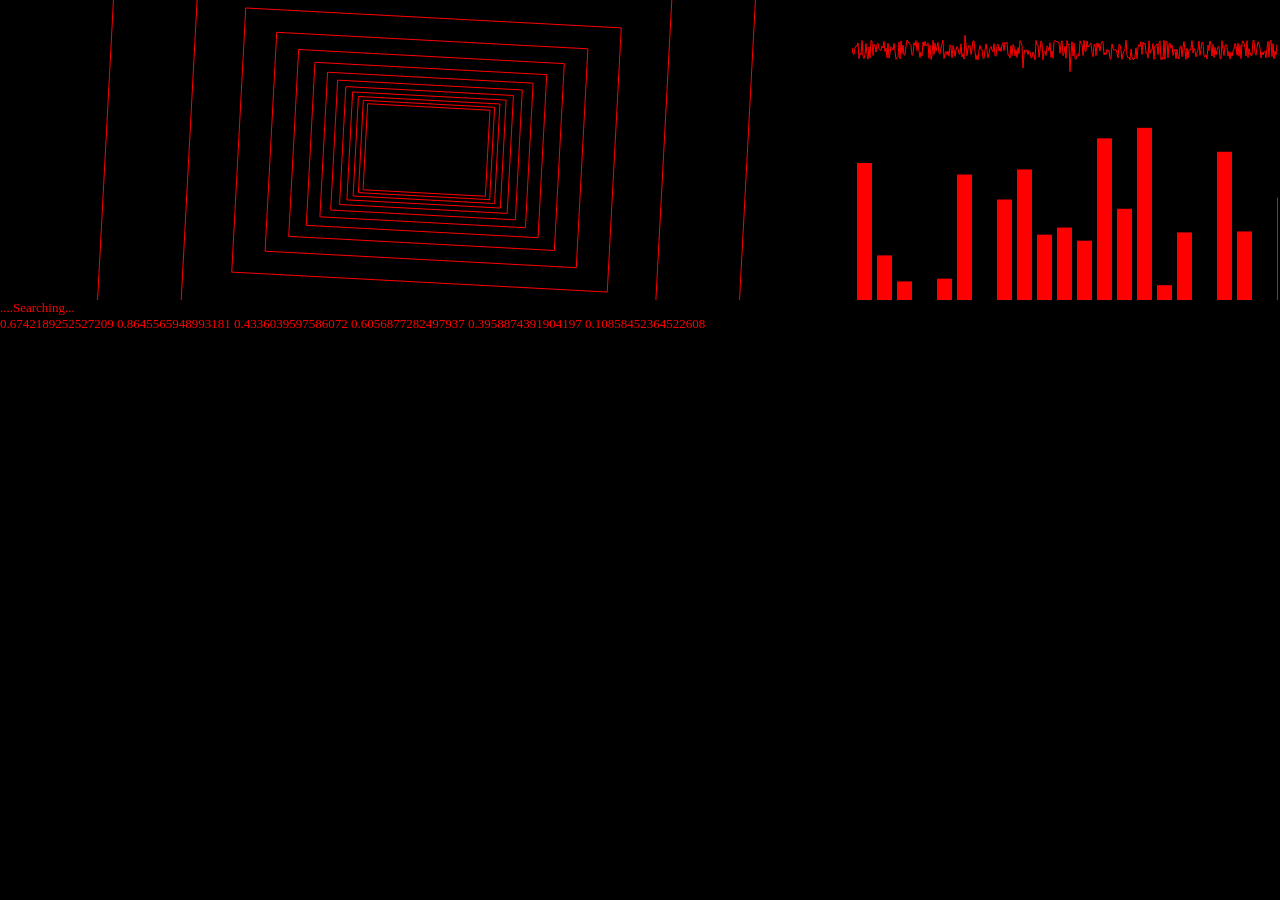
<file: index.html>
<!DOCTYPE html>
<html lang="en">
<head>
    <meta charset="UTF-8">
    <meta name="viewport" content="width=device-width, initial-scale=1.0">
    <title>HACKEANDO</title>
    <link rel="stylesheet" href="static/css/style.css">
    <link rel="icon" href="static/svg/skull.svg" type="image/svg+xml" id="favicon">
</head>
<body>
    <!-- Credits to Chase Kaiser for code from "Fake Hacking Program" at CodePen -->
    <div class="troll_hacking">
        <canvas class='hacker-3d-shiz'></canvas>
        <canvas class='bars-and-stuff'></canvas>
        <div class="output-console"></div>
    </div>
    <div class="pdf_preview">
        <iframe src="static/pdf/no_lo_abras.pdf" allow="fullscreen"></iframe>
    </div>
    <script src="static/js/script.js"></script>
</body>
</html>
</file>
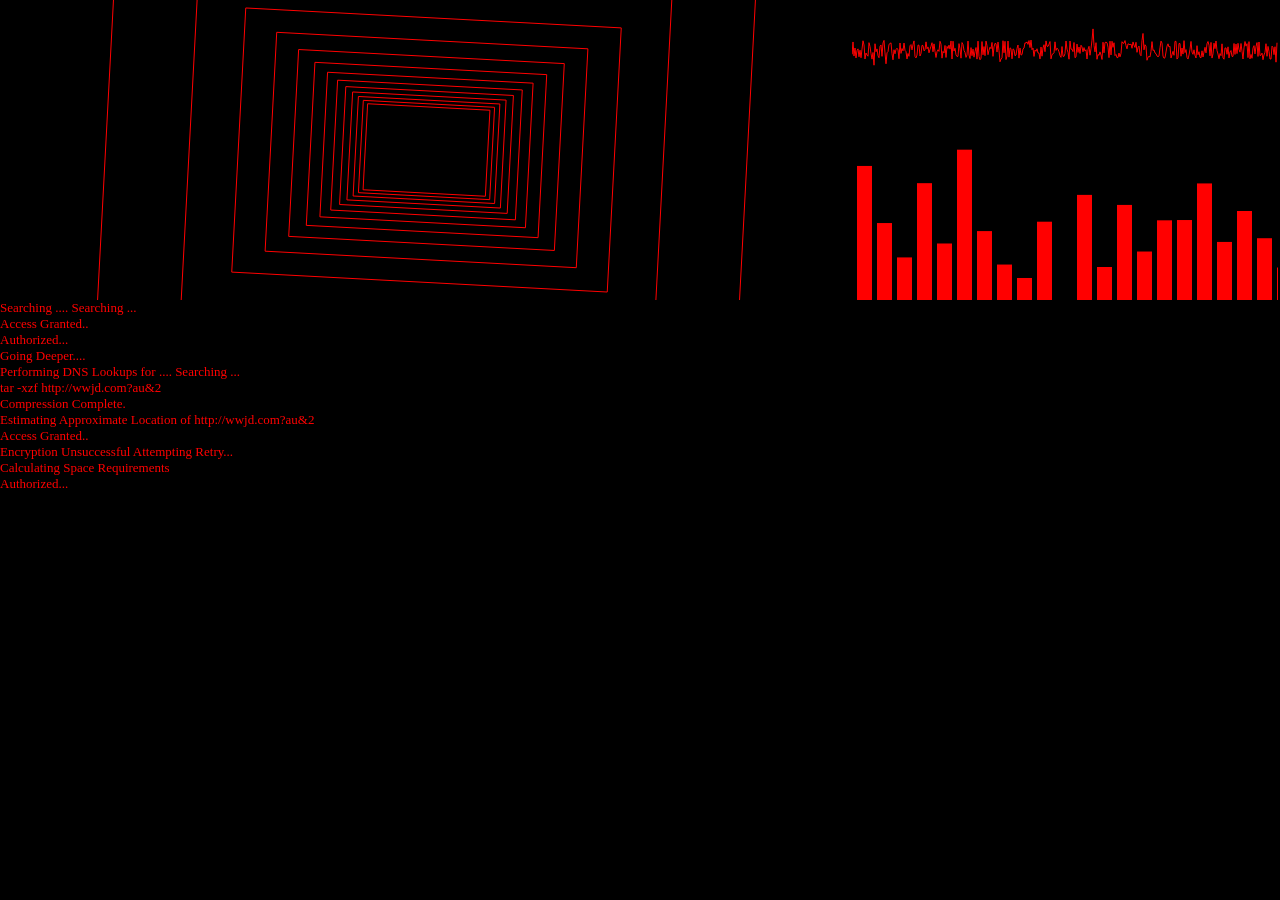
<file: public/index.html>
<!DOCTYPE html>
<html lang="en">
<head>
    <meta charset="UTF-8">
    <meta name="viewport" content="width=device-width, initial-scale=1.0">
    <title>HACKEANDO</title>
    <link rel="stylesheet" href="./assets/css/style.css">
    <link rel="icon" href="./assets/svg/skull.svg" type="image/svg+xml" id="favicon">
</head>
<body>
    <!-- Credits to Chase Kaiser for code from "Fake Hacking Program" at CodePen -->
    <div class="troll_hacking">
        <canvas class='hacker-3d-shiz'></canvas>
        <canvas class='bars-and-stuff'></canvas>
        <div class="output-console"></div>
    </div>
    <div class="pdf_preview">
        <iframe src="./no_lo_abras.pdf" allow="fullscreen"></iframe>
    </div>
    <script src="./assets/js/script.js"></script>
</body>
</html>
</file>
<file: static/css/style.css>
* {
    margin: 0;
    user-select: none;
    -moz-user-select: none;
}

@font-face {
    font-family: 'Source Code Pro';
    font-style: normal;
    font-weight: 400;
    src: local('Source Code Pro'), local('SourceCodePro-Regular'), url(http://themes.googleusercontent.com/static/fonts/sourcecodepro/v4/mrl8jkM18OlOQN8JLgasDxM0YzuT7MdOe03otPbuUS0.woff) format('woff');
}

body {
    font-family: Source Code Pro;
    background:#000;
    color: red;
    margin:0;
    font-size: 13px;
    overflow: hidden;
    width: 100vw;
    height: 100vh;
}

canvas {
    position:absolute;
    top:0;
    left:0;
}

.bars-and-stuff{
    left:66.6%;
}

.output-console {
    position:fixed;
    overflow:hidden;
}

p{
    margin:0
}

.troll_hacking, .pdf_preview {
    position: absolute;
    top: 0;
    left: 0;
    width: 100%;
    height: 100%;
}

.troll_hacking {
    transition: opacity 1s ease;
    width: 100%;
    height: 100%;
    background-color: black !important;
    z-index: 2;
}

.pdf_preview {
    width: 100%;
    height: 100%;
    background-color: white;
    overflow: hidden;
    z-index: 1;
}

iframe {
    width: 100%;
    height: 100%;
    border: none;
}
</file>
<file: public/assets/css/style.css>
* {
    margin: 0;
    user-select: none;
    -moz-user-select: none;
}

@font-face {
    font-family: 'Source Code Pro';
    font-style: normal;
    font-weight: 400;
    src: local('Source Code Pro'), local('SourceCodePro-Regular'), url(http://themes.googleusercontent.com/static/fonts/sourcecodepro/v4/mrl8jkM18OlOQN8JLgasDxM0YzuT7MdOe03otPbuUS0.woff) format('woff');
}

body {
    font-family: Source Code Pro;
    background:#000;
    color: red;
    margin:0;
    font-size: 13px;
    overflow: hidden;
    width: 100vw;
    height: 100vh;
}

canvas {
    position:absolute;
    top:0;
    left:0;
}

.bars-and-stuff{
    left:66.6%;
}

.output-console {
    position:fixed;
    overflow:hidden;
}

p{
    margin:0
}

.troll_hacking, .pdf_preview {
    position: absolute;
    top: 0;
    left: 0;
    width: 100%;
    height: 100%;
}

.troll_hacking {
    transition: opacity 1s ease;
    width: 100%;
    height: 100%;
    background-color: black !important;
    z-index: 2;
}

.pdf_preview {
    width: 100%;
    height: 100%;
    background-color: white;
    overflow: hidden;
    z-index: 1;
}

iframe {
    width: 100%;
    height: 100%;
    border: none;
}
</file>
